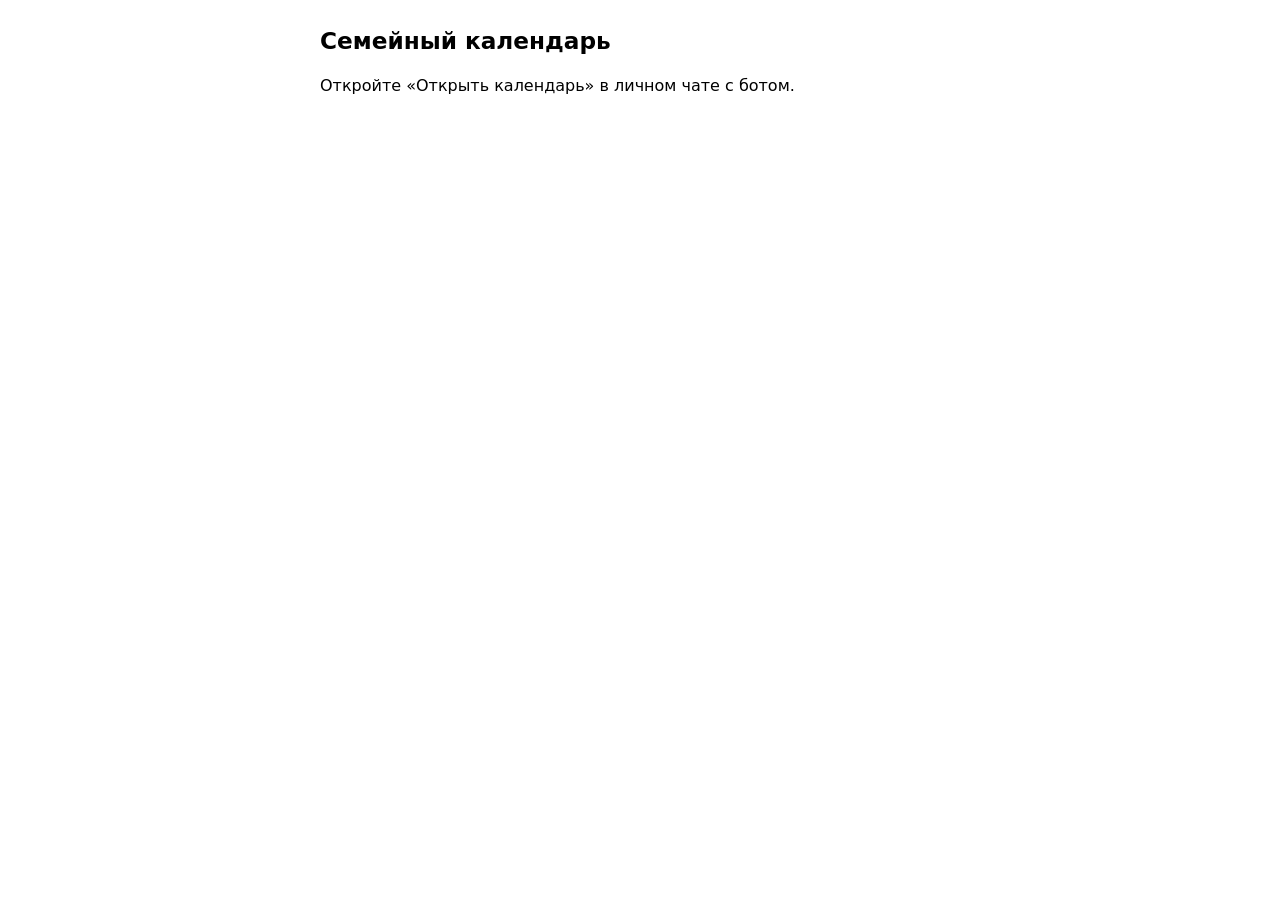
<file: internal/widgetapi/miniapp/index.html>
<!doctype html>
<html lang="ru">
<head>
  <meta charset="utf-8">
  <meta name="viewport" content="width=device-width,initial-scale=1,viewport-fit=cover">
  <title>Семейный календарь</title>
  <link rel="stylesheet" href="./style.css">
  <script src="https://telegram.org/js/telegram-web-app.js" defer></script>
  <script src="./app.js" defer></script>
</head>
<body><main>
  <h1>Семейный календарь</h1>
  <section id="controls" hidden aria-label="Параметры расписания">
    <div class="dates"><button id="prev" aria-label="Предыдущий день">‹</button>
      <input type="date" id="date" aria-label="Дата расписания">
      <button id="next" aria-label="Следующий день">›</button>
    </div>
    <nav id="week" aria-label="Дни недели"></nav>
    <div class="filters">
      <select id="person" aria-label="Участник"><option value="">Вся семья</option><option value="anya">Аня</option><option value="lesha">Лёша</option><option value="sasha">Саша</option><option value="nastya">Настя</option></select>
      <select id="mode" aria-label="Порядок событий"><option value="chronological">По времени</option><option value="people">По людям</option></select>
    </div>
  </section>
  <p id="status" role="status">Загрузка расписания…</p>
  <button id="retry" hidden>Повторить</button>
  <section id="rows" aria-label="Расписание"></section>
</main></body></html>
</file>
<file: internal/widgetapi/miniapp/style.css>
:root { color-scheme: light dark; font: 16px/1.45 system-ui,sans-serif; color:var(--tg-theme-text-color,CanvasText); background:var(--tg-theme-secondary-bg-color,Canvas) }
* { box-sizing:border-box }
body { margin:0 }
main { max-width:42rem; margin:auto; padding:1rem 1rem max(2rem,env(safe-area-inset-bottom)) }
h1 { font-size:1.45rem; margin:.5rem 0 1rem }
.dates,.filters { display:grid; gap:.5rem; margin-bottom:.65rem }
.dates { grid-template-columns:3rem minmax(0,1fr) 3rem }
.filters { grid-template-columns:1fr 1fr }
#week { display:grid; grid-template-columns:repeat(7,minmax(0,1fr)); gap:3px; margin-bottom:.65rem }
#week button { padding:.35rem 0; font-size:.85rem; white-space:pre-line }
#week [aria-current=date] { background:var(--tg-theme-button-color,#514378); color:var(--tg-theme-button-text-color,white) }
button,input,select { min-width:0; padding:.55rem; min-height:44px; font:inherit; color:inherit; border:1px solid var(--tg-theme-hint-color,GrayText); border-radius:.7rem; background:var(--tg-theme-bg-color,Canvas) }
.dates button { font-size:1.4rem; line-height:1 }
input { text-align:center }
h2 { font-size:1rem; margin:1.2rem 0 .4rem }
article { padding:.8rem 1rem; margin:.4rem 0; border-radius:.75rem; background:var(--tg-theme-section-bg-color,var(--tg-theme-bg-color,Canvas)); overflow-wrap:anywhere }
small { display:block; margin-top:.2rem; color:var(--tg-theme-subtitle-text-color,GrayText) }
</file>
